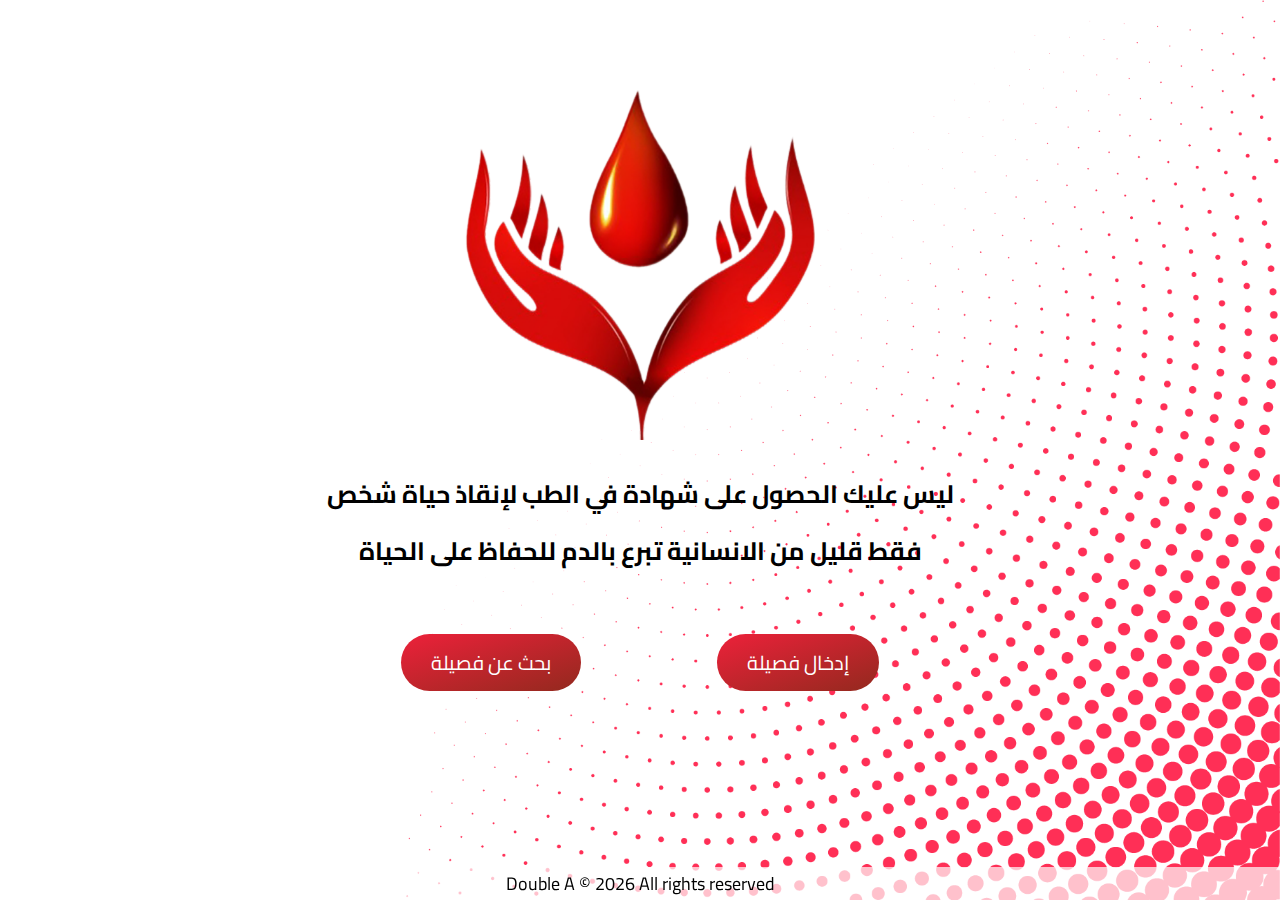
<file: index.html>
<!DOCTYPE html>
<html lang="en">
<head>
    <meta charset="UTF-8">
    <meta http-equiv="X-UA-Compatible" content="IE=edge">
    <meta name="viewport" content="width=device-width, initial-scale=1.0">
    <link rel="icon" href="images/logo.png">
    <link rel="stylesheet" href="css/style.css">
    <title>Qatra</title>
</head>
<body>
    <div class="container">
        <div class="info">
            <img src="images/logo.png" alt="Logo">
            <h3>ليس عليك الحصول على شهادة في الطب لإنقاذ حياة شخص</h3>
            <h3>فقط قليل من الانسانية تبرع بالدم للحفاظ على الحياة</h3>
        </div>
        <div class="buttons">
            <a href="input.html">إدخال فصيلة</a>
            <a href="search.html">بحث عن فصيلة</a>
        </div>
    </div>
    <!-- <div class="test"></div> -->
    <footer>
        <p>Double A &copy; <span id="year"></span> All rights reserved</p>
    </footer>
    <script>
        let year = document.querySelector('#year');
        let date = new Date();
        year.innerHTML = date.getFullYear();
    </script>
</body>
</html>
</file>
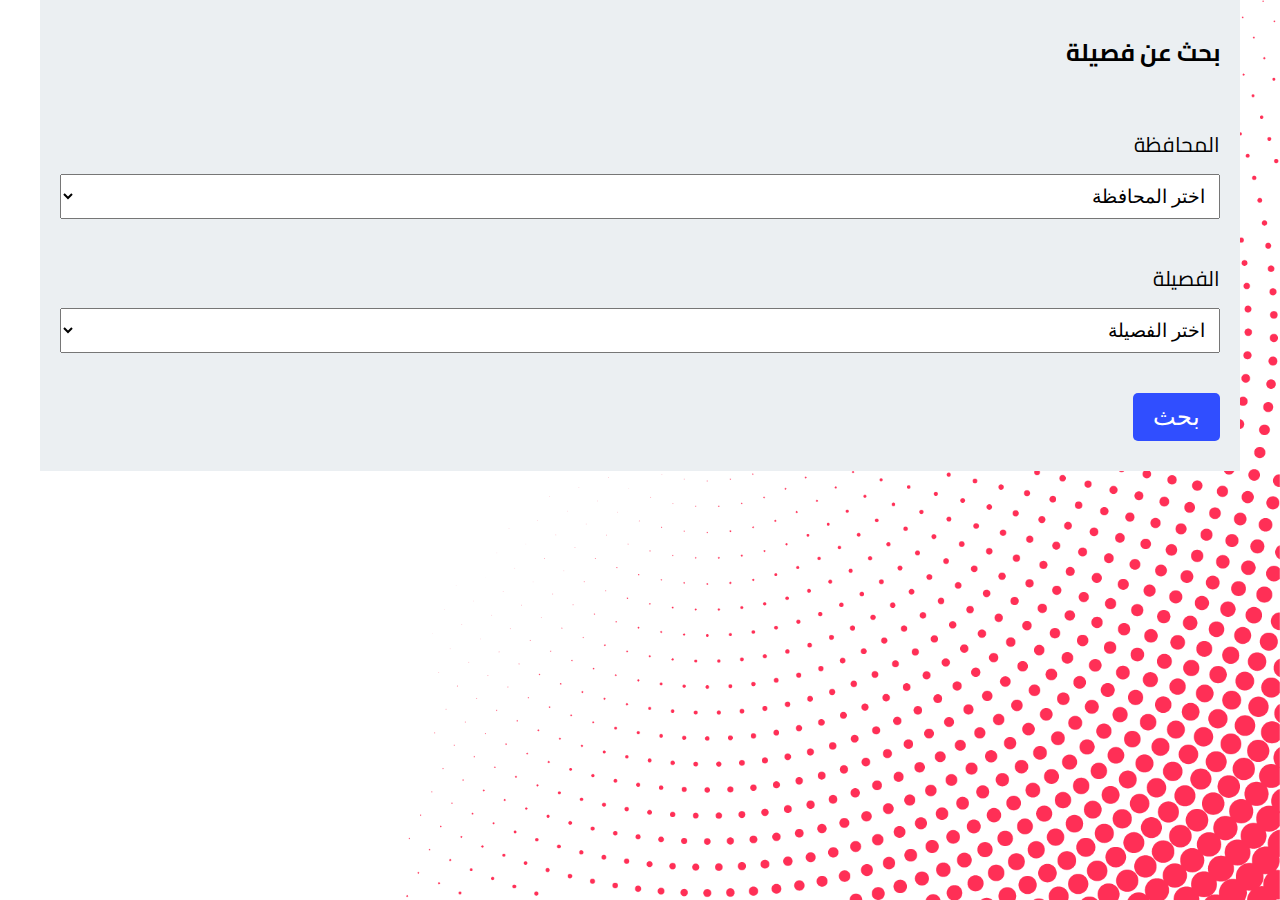
<file: search.html>
<!DOCTYPE html>
<html lang="en">

<head>
    <meta charset="UTF-8">
    <meta http-equiv="X-UA-Compatible" content="IE=edge">
    <meta name="viewport" content="width=device-width, initial-scale=1.0">
    <link rel="icon" href="images/logo.png">
    <link rel="stylesheet" href="css/style.css">
    <title>Qatra-Search</title>
</head>

<body>
        <form method="post" class="search">
            <h2>بحث عن فصيلة</h2>
            <label for="Governorate">المحافظة</label>
            <select name="Governorate" id="Governorate" required>
                <option value="">اختر المحافظة</option>
                <option value="1">القاهرة</option>
                <option value="2">الجيزة</option>
                <option value="3">الأسكندرية</option>
                <option value="4">الدقهلية</option>
                <option value="5">الشرقية</option>
                <option value="6">المنوفية</option>
                <option value="7">القليوبية</option>
                <option value="8">البحيرة</option>
                <option value="9">الغربية</option>
                <option value="10">بورسعيد</option>
                <option value="11">دمياط</option>
                <option value="12">الإسماعيلية</option>
                <option value="13">السويس</option>
                <option value="14">كفر الشيخ</option>
                <option value="15">الفيوم</option>
                <option value="16">بني سويف</option>
                <option value="17">مطروح</option>
                <option value="18">شمال سيناء</option>
                <option value="19">جنوب سيناء</option>
                <option value="20">المنيا</option>
                <option value="21">أسيوط</option>
                <option value="22">سوهاج</option>
                <option value="23">قنا</option>
                <option value="24">البحر الأحمر</option>
                <option value="25">الأقصر</option>
                <option value="26">أسوان</option>
                <option value="27">الواحات</option>
                <option value="28">الوادي الجديد</option>
            </select>
            <label for="blood-type">الفصيلة</label>
            <select name="blood-type" id="blood-type" required>
                <option value="">اختر الفصيلة</option>
                <option value="1"><sup>+</sup>A</option>
                <option value="2"><sup>+</sup>B</option>
                <option value="3"><sup>+</sup>O</option>
                <option value="4"><sup>+</sup>AB</option>
                <option value="5"><sup>-</sup>A</option>
                <option value="6"><sup>-</sup>B</option>
                <option value="7"><sup>-</sup>O</option>
                <option value="8"><sup>-</sup>AB</option>
            </select>
            <input id="#btn" type="submit" value="بحث">
        </form>
        <div class="erorr">
            <p>عفوا ! لاتوجد بيانات مطابقة</p>
        </div>
        <div class="result">
            <div class="card">
                <div id="fasela" class="name-blood">
                    <p>أحمد ممدوح الجوهري</p>
                    <div class="blood">
                        <p class="blood-name"><sup>+</sup>B</p>
                        <img src="images/423-4237597_1000-x-750-13-blood-drop-icon-png.png" alt="">
                    </div>
                </div>
                <div class="phone-city">
                    <div class="phone">
                        <p>رقم الهاتف</p>
                        <span id="phone">01014005429</span>
                    </div>
                    <div class="mohafza">
                        <p>محافظة</p>
                        <span id="mohafza">الدقهلية</span>
                    </div>
                </div>
            </div>

            <div class="card">
                <div class="name-blood">
                    <p>أحمد ممدوح احمد ابو العنين الجوهري</p>
                    <div class="blood">
                        <p class="blood-name"><sup>+</sup>B</p>
                        <img src="images/423-4237597_1000-x-750-13-blood-drop-icon-png.png" alt="">
                    </div>
                </div>
                <div class="phone-city">
                    <div class="phone">
                        <p>رقم الهاتف</p>
                        <span>01014005429</span>
                    </div>
                    <div class="mohafza">
                        <p>محافظة</p>
                        <span>الدقهلية</span>
                    </div>
                </div>
            </div>
        </div>
    <script>
        let btn = document.querySelector("#btn")
        let form = document.querySelector(".search")

        form.onsubmit = () => {
            event.preventDefault();
        }
    </script>
</body>

</html>
</file>
<file: css/style.css>
@import url('https://fonts.googleapis.com/css2?family=Cairo:wght@200;300;400;500;600;700;800;900&display=swap');
*{
    padding: 0;
    margin: 0;
    box-sizing: border-box;
}
body{
    font-family: 'Cairo', sans-serif;
    min-height: 100vh;
    background: #fff;
    background-image: url(../images/pngarea.com_abstract-design-png-7202563.png);
    background-size: contain;
    background-position: right bottom;
    background-repeat: no-repeat;
    background-attachment: fixed;
    direction: rtl;
}
.container{
    padding-top: 80px;
    max-width: 80vw;
    margin: auto;
    overflow: hidden;
    display: flex;
    flex-direction: column;
    align-items: center;
    gap: 50px;
}
.info{
    display: flex;
    flex-direction: column;
    gap: 30px;
    align-items: center;
    padding: 10px;
}
.info img{
    width: 35%;
}
.info h3{
    font-size:25px;
}
.info h3:nth-child(3){
    margin-top: -20px;
}
.buttons{
    width: 60%;
    display: flex;
    align-items: center;
    justify-content: space-around;
}
.buttons a{
    width: fit-content;
    font-size: 20px;
    text-decoration: none;
    color: #fff;
    border-radius: 30px;
    padding: 10px 30px;
    background: linear-gradient(to bottom right, #ED213A, #93291E);
}
footer{
    width: 100%;
    position: fixed;
    bottom: 0;
    background-color: rgba(255, 255, 255, 0.7);
}
footer p {
    text-align: center;
    font-size: 18px;
}
form.input{
    width: 1200px;
    background-color: #EBEFF2;
    min-height: 100vh;
    margin: auto;
    padding: 30px 20px;
    display: flex;
    flex-wrap: wrap;
    gap: 10px;
}
form.input h2{
    margin-bottom: 40px;
}
form.input label{
    width: 100%;
    font-size: 1.3rem;
}
form.input input, select{
    width: 100%;
    padding: 10px;
    font-size: 1.2rem;
    outline: none;
}
form.input input:last-child{
    width: fit-content;
    background-color: #304EFF;
    border: none;
    color: #fff;
    padding: 10px 20px;
    font-size: 1.5rem;
    border-radius: 5px;
    cursor: pointer;
    transition: 0.3s linear;
}
form.input input:last-child:hover{
    padding: 10px 30px;
    background-color: #1a3af1;
}
form.input input:not(:last-child){
    margin-bottom: 15px;
}
form.input select{
    margin-bottom: 30px;
}
form.search{
    width: 1200px;
    background-color: #EBEFF2;
    margin: auto;
    padding: 30px 20px;
    display: flex;
    flex-wrap: wrap;
    gap: 10px;
    margin-bottom: 80px;
}

form.search h2{
    margin-bottom: 40px;
}
form.search label{
    width: 100%;
    font-size: 1.3rem;
}
form.search input, select{
    width: 100%;
    padding: 10px;
    font-size: 1.2rem;
    outline: none;
}
form.search input:last-child{
    width: fit-content;
    background-color: #304EFF;
    border: none;
    color: #fff;
    padding: 10px 20px;
    font-size: 1.5rem;
    border-radius: 5px;
    cursor: pointer;
    transition: 0.3s linear;
}
form.search input:last-child:hover{
    padding: 10px 30px;
    background-color: #1a3af1;
}
form.search input:not(:last-child){
    margin-bottom: 15px;
}
form.search select{
    margin-bottom: 30px;
}
.erorr{
    width: 1200px;
    margin: auto;
    text-align: center;
    padding: 30px 0px;
    background-color: rgba(255, 255, 255, 0.5);
    display: none;
}
.erorr.show{
    display: block;
}
.erorr p{
    color: red;
    font-size: 20px;
}
.result{
    width: 1200px;
    margin: auto;
    display: flex;
    justify-content: space-around;
    align-items: center;
    padding-top: 50px;
    display: none;
}
.result.show{
    display: block;
}
.result .card{
    width: 45%;
    display: flex;
    flex-direction: column;
    border: 3px solid #000;
    padding: 10px 0px;
    border-radius: 15px;
    background-color: #fff;
}
.result .card .name-blood{
    display: flex;
    justify-content: space-between;
    align-items: center;
    padding: 0 10px 10px;
    border-bottom: 3px solid #000;
}
.result .card .name-blood p {
    font-size: 25px;
}
.result .card .name-blood .blood{
    display: flex;
    align-items: center;
    gap: 3px;
    padding-right: 30px;
    border-right: 3px solid #000;
}
.result .card .name-blood .blood img{
    width: 30px;
}
.result .card .phone-city {
    display: flex;
    flex-direction: column;
    gap: 10px;
    padding: 10px;
}
.result .card .phone-city .phone{
    display: flex;
    align-items: center;
    gap: 15px;
}
.result .card .phone-city .mohafza{
    display: flex;
    align-items: center;
    gap: 15px;
}
@media (max-width: 900px){
    .buttons{
        width:100%;
    }
    .info img{
        width: 50%;
    }
    .info h3 {
        font-size: 20px;
        text-align: center;
    }
    .buttons{
        width: 60%;
        flex-direction: column;
        gap: 30px;
    }
    .buttons a {
        padding: 10px 30px;
        text-align: center;
    }
}

@media (max-width: 1200px){
    form.input{
        width: 100%;
    }
    form.search{
        width: 100%;
    }
    .erorr{
        width: 100%;
    }
    .result{
        width: 100%;
        flex-direction: column;
        gap: 15px;
    }
    .result .card{
        width: 90%;
    }
    .result .card .name-blood p {
        font-size: 18px;
    }
    .result .card .name-blood p.blood-name {
        font-size: 20px;
    }
    .result .card .name-blood .blood img{
        width: 20px;
    }
}

@media (min-width: 1500px){
    .buttons{
        width: 30%;
    }
}
</file>
